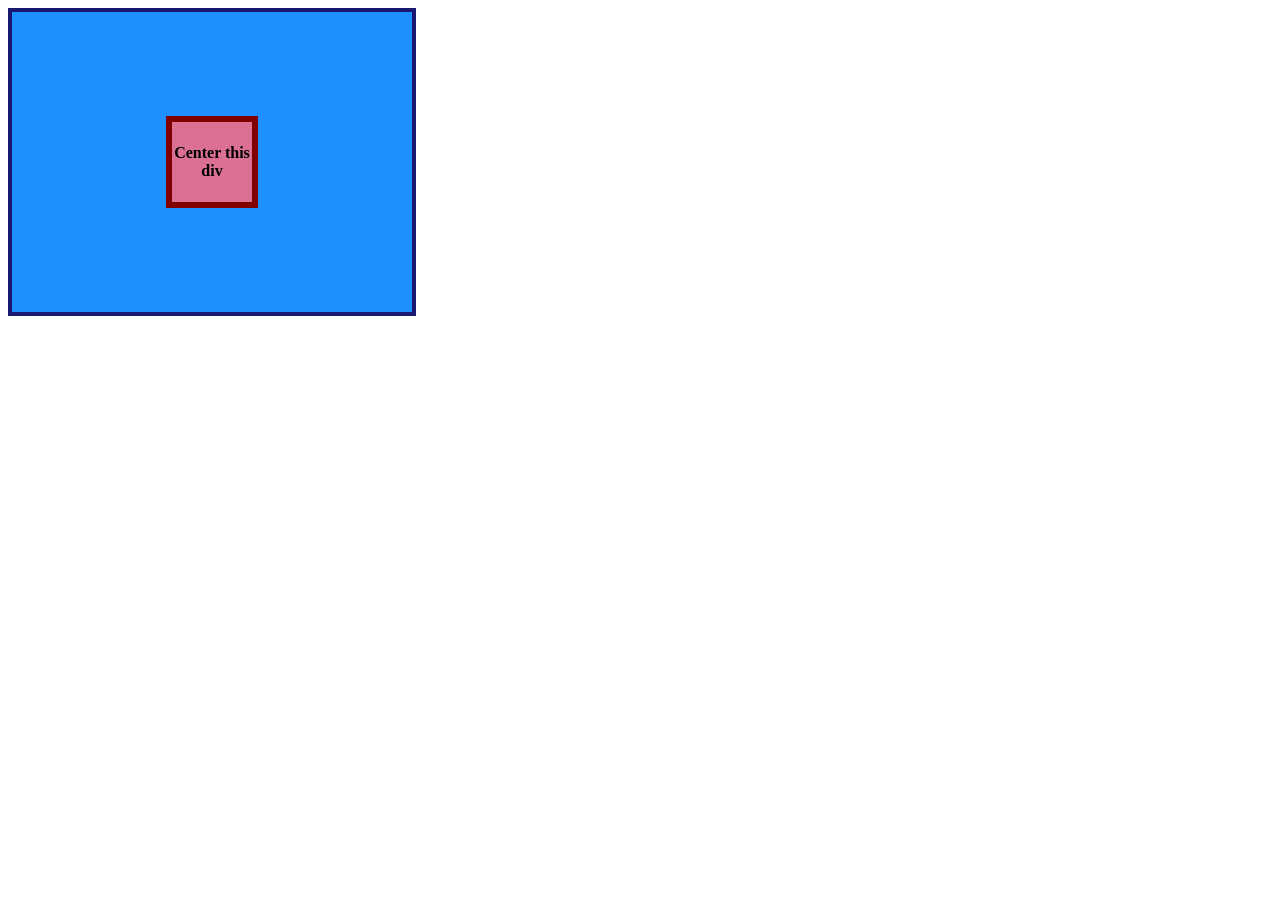
<file: foundations/flex/01-flex-center/index.html>
<!DOCTYPE html>
<html lang="en">
  <head>
    <meta charset="UTF-8">
    <meta http-equiv="X-UA-Compatible" content="IE=edge">
    <meta name="viewport" content="width=device-width, initial-scale=1.0">
    <title>CENTER THIS DIV</title>
    <link rel="stylesheet" href="style.css">
  </head>
  <body>
    <div class="container">
      <div class="box">Center this div</div>
    </div>
  </body>
</html>
</file>
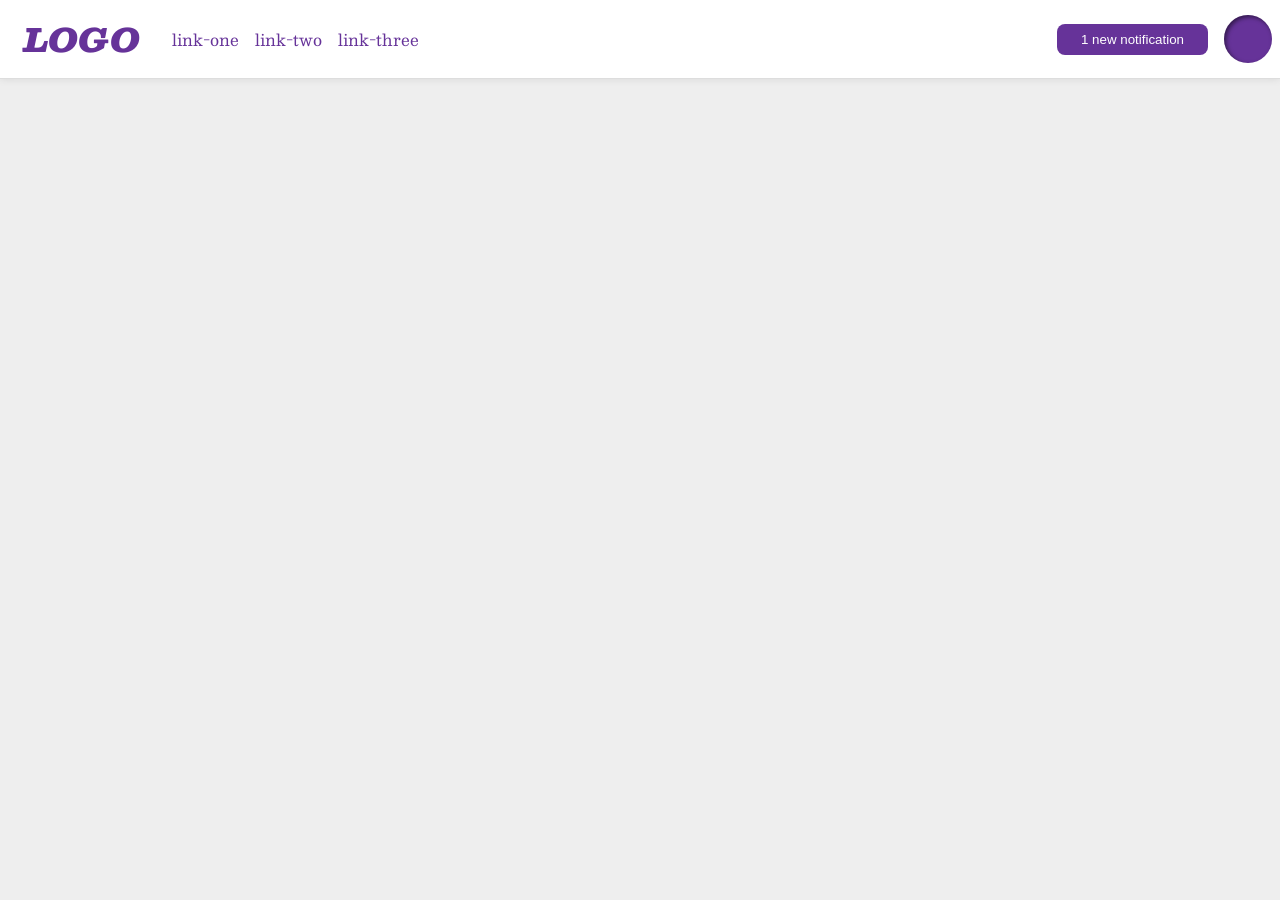
<file: foundations/flex/03-flex-header-2/index.html>
<!DOCTYPE html>
<html lang="en">
  <head>
    <meta charset="UTF-8">
    <meta http-equiv="X-UA-Compatible" content="IE=edge">
    <meta name="viewport" content="width=device-width, initial-scale=1.0">
    <title>Flex Header 2</title>
    <link rel="stylesheet" href="style.css">
  </head>
  <body>
    <div class="header">
      <div class="left">
        <div class="logo">
        LOGO
      </div>
      <ul class="links">
        <li><a href="https://google.com">link-one</a></li>
        <li><a href="https://google.com">link-two</a></li>
        <li><a href="https://google.com">link-three</a></li>
      </ul>
    </div>
      
    <div class="right"><button class="notifications">
        1 new notification
      </button>
      <div class="profile-image"></div>
    </div>
      
    </div>
  </body>
</html>
</file>
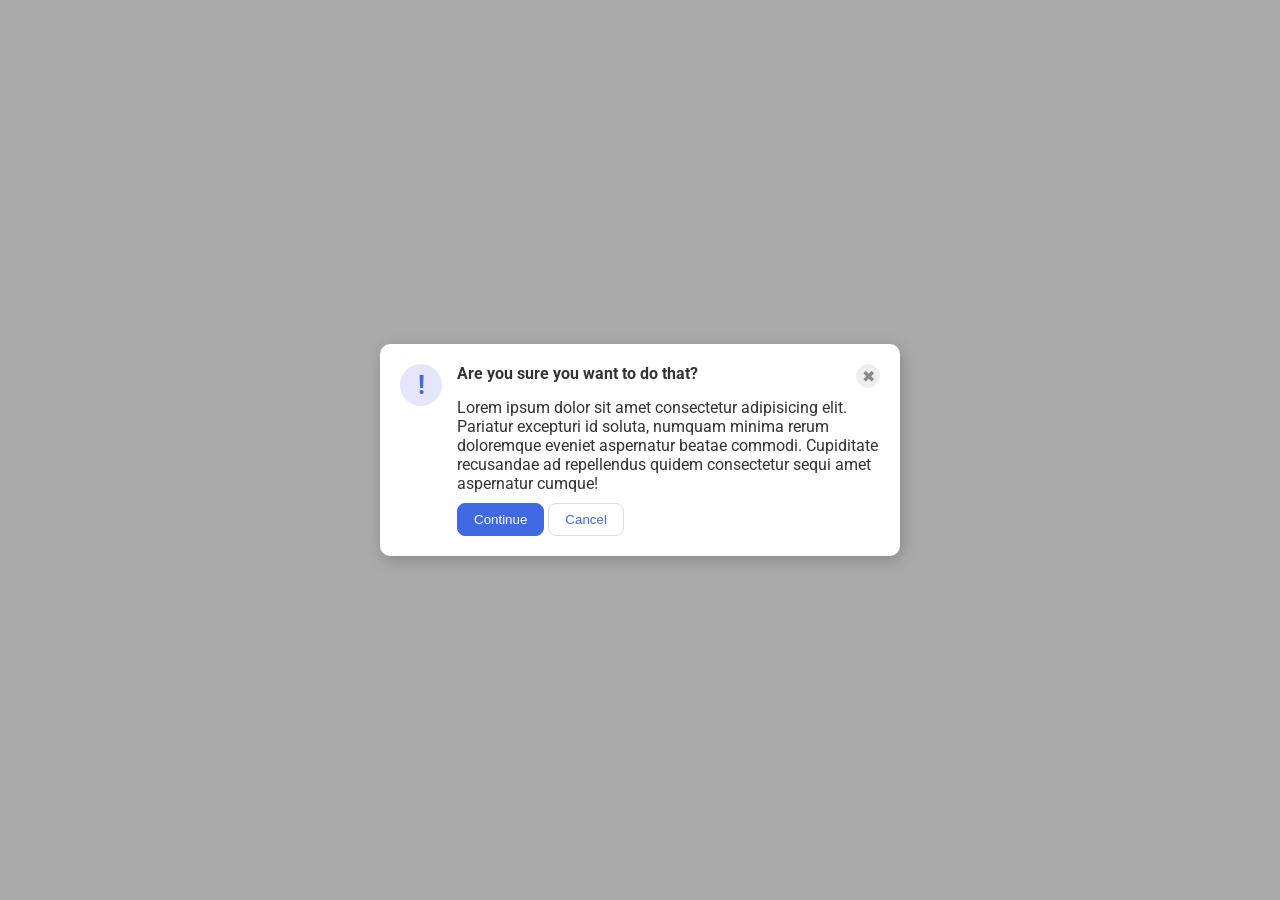
<file: foundations/flex/05-flex-modal/index.html>
<!DOCTYPE html>
<html lang="en">
  <head>
    <meta charset="UTF-8">
    <meta http-equiv="X-UA-Compatible" content="IE=edge">
    <meta name="viewport" content="width=device-width, initial-scale=1.0">
    <link rel="stylesheet" href="style.css">
    <title>Modal</title>
  </head>
  <body>
    <div class="modal">
      <div class="icon">!</div>

      <div class="container">
        <div class="header">Are you sure you want to do that?
      <button class="close-button">✖</button>
      </div>
      <div class="text">Lorem ipsum dolor sit amet consectetur adipisicing elit. Pariatur excepturi id soluta, numquam minima rerum doloremque eveniet aspernatur beatae commodi. Cupiditate recusandae ad repellendus quidem consectetur sequi amet aspernatur cumque!</div>

      <div class="button-container">
      <button class="continue">Continue</button>
      <button class="cancel">Cancel</button>
    </div>
    </div>
      
    </div>
  </body>
</html>
</file>
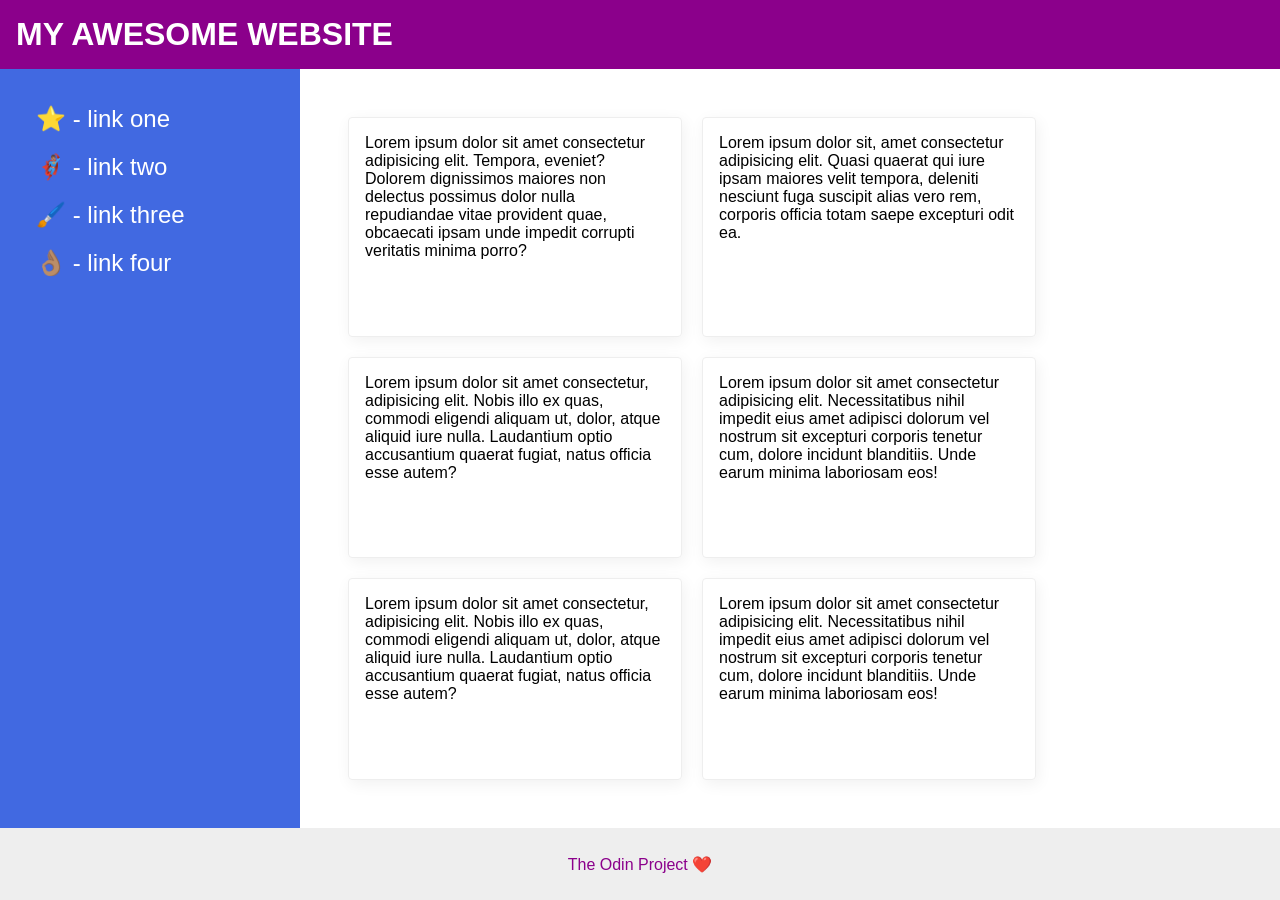
<file: foundations/flex/07-flex-layout-2/index.html>
<!DOCTYPE html>
<html lang="en">
  <head>
    <meta charset="UTF-8">
    <meta http-equiv="X-UA-Compatible" content="IE=edge">
    <meta name="viewport" content="width=device-width, initial-scale=1.0">
    <title>The Holy Grail</title>
    <link rel="stylesheet" href="style.css">
  </head>
  <body>
    <div class="layout">
      <div class="header">
      MY AWESOME WEBSITE
    </div>
    
    

    <div class="content-body">
      <div class="sidebar">
      <ul>
        <li><a href="#">⭐ - link one</a></li>
        <li><a href="#">🦸🏽‍♂️ - link two</a></li>
        <li><a href="#">🖌️ - link three</a></li>
        <li><a href="#">👌🏽 - link four</a></li>
      </ul>
    </div>
    
    <div class="card-container">
      <div class="card">Lorem ipsum dolor sit amet consectetur adipisicing elit. Tempora, eveniet? Dolorem dignissimos maiores non delectus possimus dolor nulla repudiandae vitae provident quae, obcaecati ipsam unde impedit corrupti veritatis minima porro?</div>

    <div class="card">Lorem ipsum dolor sit, amet consectetur adipisicing elit. Quasi quaerat qui iure ipsam maiores velit tempora, deleniti nesciunt fuga suscipit alias vero rem, corporis officia totam saepe excepturi odit ea.</div>

    <div class="card">Lorem ipsum dolor sit amet consectetur, adipisicing elit. Nobis illo ex quas, commodi eligendi aliquam ut, dolor, atque aliquid iure nulla. Laudantium optio accusantium quaerat fugiat, natus officia esse autem?</div>
    <div class="card">Lorem ipsum dolor sit amet consectetur adipisicing elit. Necessitatibus nihil impedit eius amet adipisci dolorum vel nostrum sit excepturi corporis tenetur cum, dolore incidunt blanditiis. Unde earum minima laboriosam eos!</div>
    <div class="card">Lorem ipsum dolor sit amet consectetur, adipisicing elit. Nobis illo ex quas, commodi eligendi aliquam ut, dolor, atque aliquid iure nulla. Laudantium optio accusantium quaerat fugiat, natus officia esse autem?</div>
    <div class="card">Lorem ipsum dolor sit amet consectetur adipisicing elit. Necessitatibus nihil impedit eius amet adipisci dolorum vel nostrum sit excepturi corporis tenetur cum, dolore incidunt blanditiis. Unde earum minima laboriosam eos!</div>
    </div>
    
    </div>
    
    
    <div class="footer">
      The Odin Project ❤️
    </div>
    </div>
    
  </body>
</html>
</file>
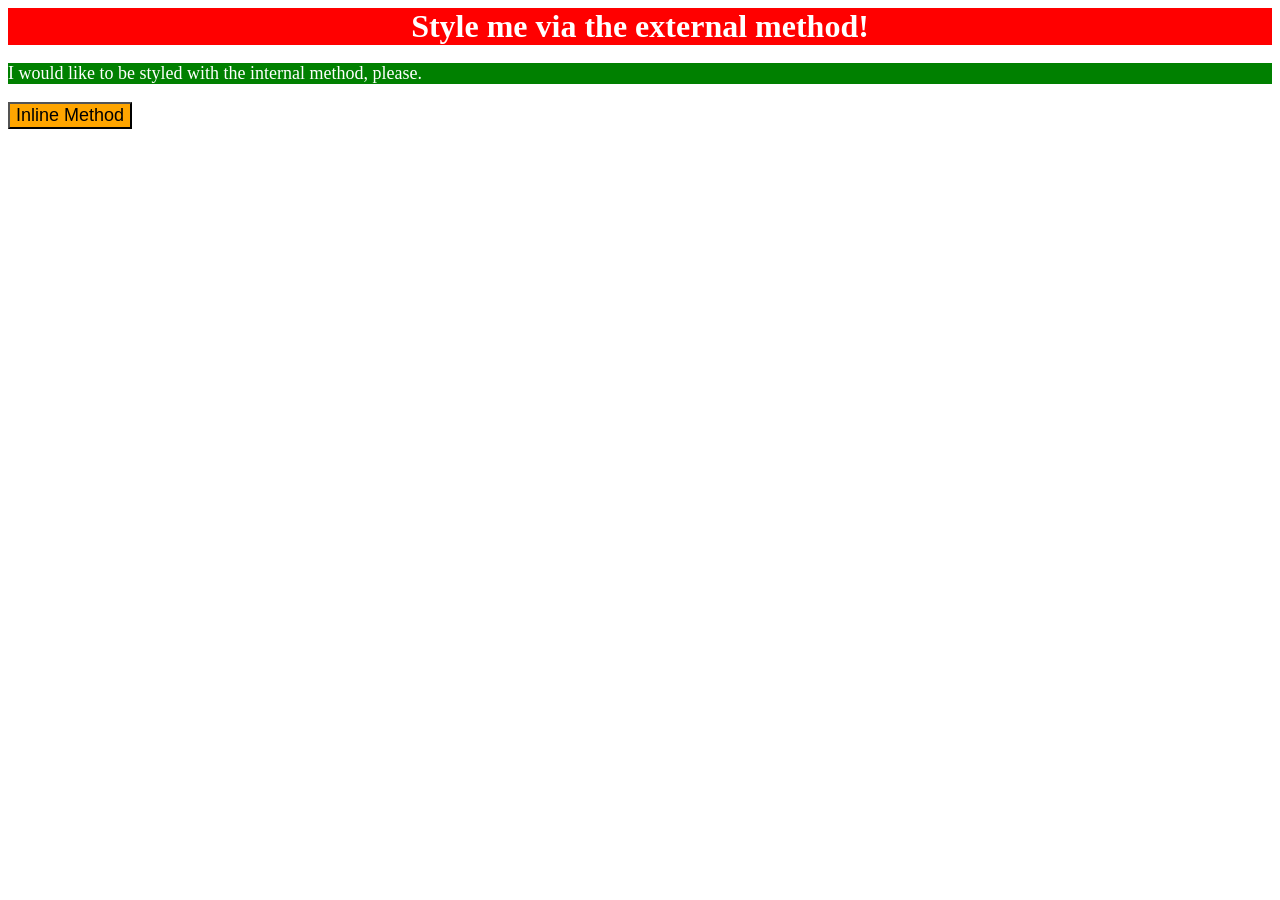
<file: foundations/intro-to-css/01-css-methods/index.html>
<!DOCTYPE html>
<html lang="en">
  <head>
    <meta charset="UTF-8">
    <meta http-equiv="X-UA-Compatible" content="IE=edge">
    <meta name="viewport" content="width=device-width, initial-scale=1.0">
    <title>Methods for Adding CSS</title>
    <link rel="stylesheet" href="styles.css">

    <style>p{
      background-color: green;
      color: white;
      font-size: 18px;
    }
    </style>

  </head>
  <body>
    <div>Style me via the external method!</div>
    <p>I would like to be styled with the internal method, please.</p>
    <button style="background-color: orange; font-size: 18px;">Inline Method</button>
  </body>
</html>
</file>
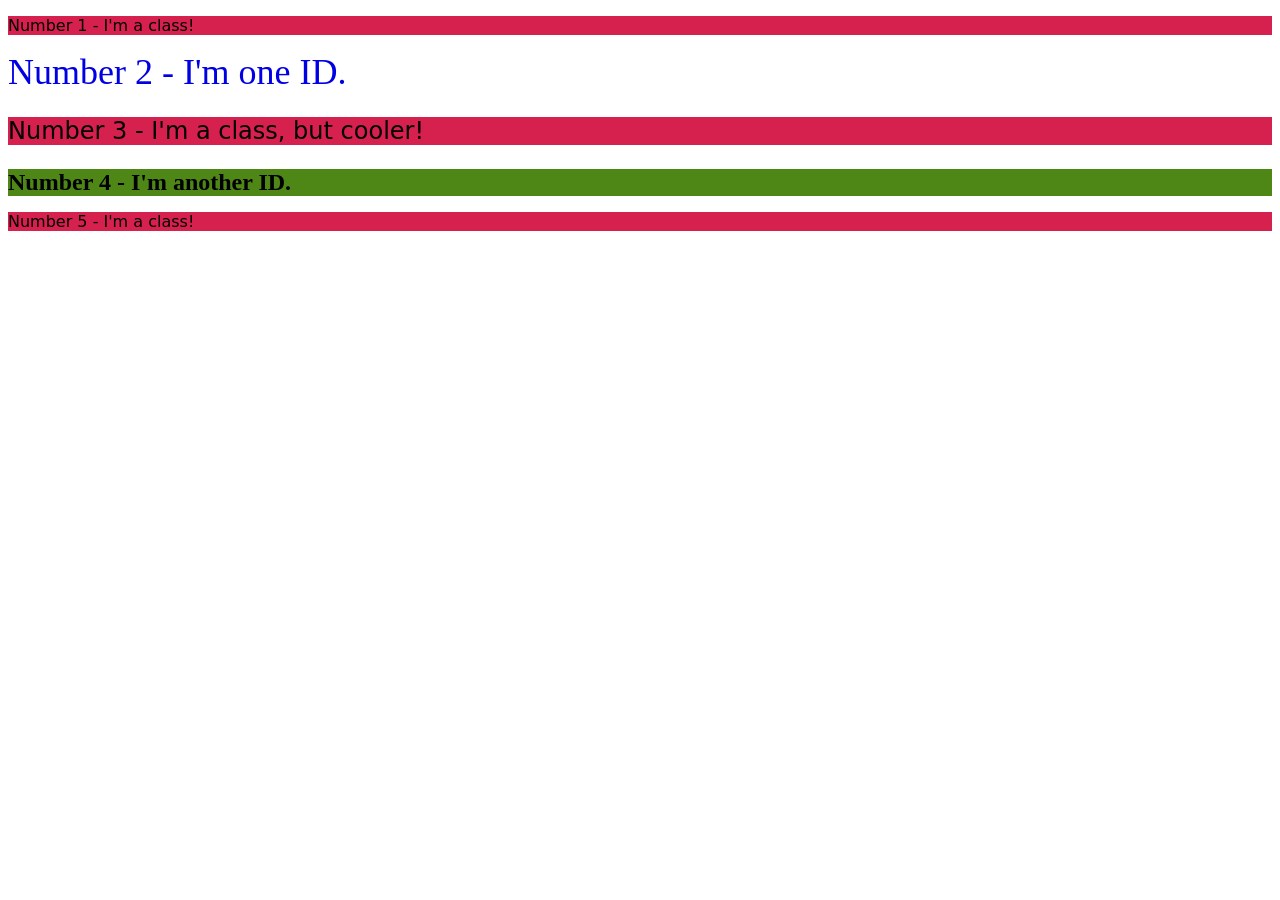
<file: foundations/intro-to-css/02-class-id-selectors/index.html>
<!DOCTYPE html>
<html lang="en">
  <head>
    <meta charset="UTF-8">
    <meta http-equiv="X-UA-Compatible" content="IE=edge">
    <meta name="viewport" content="width=device-width, initial-scale=1.0">
    <title>Class and ID Selectors</title>
    <link rel="stylesheet" href="style.css">
  </head>
  <body>
    <p class="odd-numbered">Number 1 - I'm a class!</p>
    <div id="second-element">Number 2 - I'm one ID.</div>
    <p class="odd-numbered third-element">Number 3 - I'm a class, but cooler!</p>
    <div id="fourth-element">Number 4 - I'm another ID.</div>
    <p class="odd-numbered">Number 5 - I'm a class!</p>
  </body>
</html>
</file>
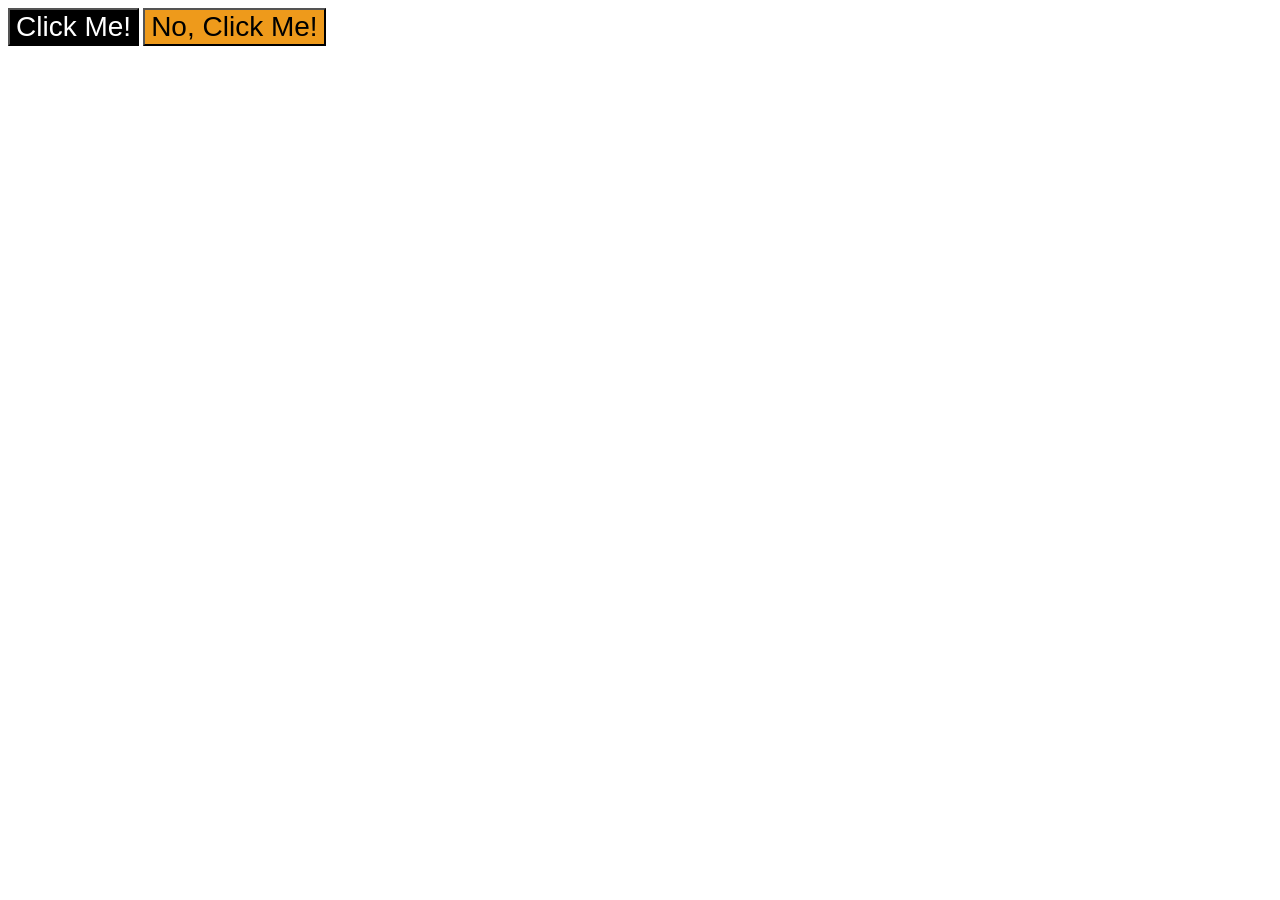
<file: foundations/intro-to-css/03-grouping-selectors/index.html>
<!DOCTYPE html>
<html lang="en">
  <head>
    <meta charset="UTF-8">
    <meta http-equiv="X-UA-Compatible" content="IE=edge">
    <meta name="viewport" content="width=device-width, initial-scale=1.0">
    <title>Grouping Selectors</title>
    <link rel="stylesheet" href="style.css">
  </head>
  <body>
    <button class="button black">Click Me!</button>
    <button class="button yellow">No, Click Me!</button>
  </body>
</html>
</file>
<file: foundations/flex/01-flex-center/style.css>
.container {
  background: dodgerblue;
  border: 4px solid midnightblue;
  width: 400px;
  height: 300px;
  display: flex;

  justify-content: center;
  align-items: center;
}

.box {
  text-align: center;
  align-content: center;
  background: palevioletred;
  font-weight: bold;
  text-align: center;
  border: 6px solid maroon;
  width: 80px;
  height: 80px;
}
</file>
<file: foundations/flex/03-flex-header-2/style.css>
/* this is some magical font-importing.  
you'll learn about it later. */
@import url('https://fonts.googleapis.com/css2?family=Besley:ital,wght@0,400;1,900&display=swap');

body {
  margin: 0;
  background: #eee;
  font-family: Besley, serif;
}

.header {
  background: white;
  border-bottom: 1px solid #ddd;
  box-shadow: 0 0 8px rgba(0,0,0,.1);
  display: flex;
  align-items: center;
  padding: 8px;
}

.profile-image {
  background: rebeccapurple;
  box-shadow: inset 2px 2px 4px rgba(0,0,0,.5);
  border-radius: 50%;
  width: 48px;
  height: 48px;
}

.logo {
  color: rebeccapurple;
  font-size: 32px;
  font-weight: 900;
  font-style: italic;
  padding: 4px 16px;
}

button {
  border: none;
  border-radius: 8px;
  background: rebeccapurple;
  color: white;
  padding: 8px 24px;
}

a {
  /* this removes the line under our links */
  text-decoration: none;
  color: rebeccapurple;
}

ul {
  list-style-type: none;
  display: flex;
  margin: 0;
  padding: 0;
  gap: 16px;
}

.right,
.left {
  gap: 16px;
  align-items: center;
  display: flex;
}

.right {
  margin-left: auto;
}
</file>
<file: foundations/flex/05-flex-modal/style.css>
@import url('https://fonts.googleapis.com/css2?family=Roboto:wght@400;700&display=swap');

html, body {
  height: 100%;
}

body {
  font-family: Roboto, sans-serif;
  margin: 0;
  background: #aaa;
  color: #333;
  /* I'll give you this one for free lol */
  display: flex;
  align-items: center;
  justify-content: center;
}

.modal {
  background: white;
  max-width: 480px;
  border-radius: 10px;
  box-shadow: 2px 4px 16px rgba(0,0,0,.2);
  display: flex;
  flex: 1;
  padding: 20px;
  gap: 15px;
}

.container {
  display: flex;
  flex: 1 0;
  flex-direction: column;
  gap: 10px;
}

.header {
  display: flex ;
  flex-direction: row;
  font-weight: bold;
  font-size: 16px;
}


.icon {
  color: royalblue;
  font-size: 26px;
  font-weight: 700;
  background: lavender;
  width: 42px;
  height: 42px;
  border-radius: 50%;
  display: flex;
  align-items: center;
  justify-content: center;
}

.close-button {
  background: #eee;
  border-radius: 50%;
  color: #888;
  font-weight: 400;
  font-size: 16px;
  height: 24px;
  width: 24px;
  display: flex;
  align-items: center;
  justify-content: center;
  border: 1px solid #eee;
  padding: 0;
}

button {
  cursor: pointer;
  padding: 8px 16px;
  border-radius: 8px;
  margin-left: auto;  
}

button.continue {
  background: royalblue;
  border: 1px solid royalblue;
  color: white;
}

button.cancel {
  background: white;
  border: 1px solid #ddd;
  color: royalblue;
}
</file>
<file: foundations/flex/07-flex-layout-2/style.css>
body {
  font-family: -apple-system, BlinkMacSystemFont, 'Segoe UI', Roboto, Oxygen, Ubuntu, Cantarell, 'Open Sans', 'Helvetica Neue', sans-serif;
  margin: 0;
  height: 100vh;
  display: flex;
}

ul {
  display: flex;
  flex-direction: column;
  list-style-type: none;
  padding: 0;
  margin: 20px;
  gap: 20px;
}

a {
  text-decoration: none;
  font-size: 24px;
  color: white;
}

.layout {
  height: 100%;
  display: flex;
  flex-direction: column;
  flex: 1;
}

.header {
  font-size: 32px;
  background: darkmagenta;
  color: white;
  padding: 16px;
  display: flex;
  align-items: center;
  font-weight: 900;
}

.content-body {
  flex: 1;
  display: flex;
}

.card-container {
  display: flex;
  flex-wrap: wrap;
  flex: 1;
  padding: 48px;
  gap: 20px;
}

.footer {
  display: flex;
  justify-content: center;
  align-items: center;
  height: 72px;
  background: #eee;
  color: darkmagenta;
}

.sidebar {
  display: flex;
  flex: 0 0 300px;
  background: royalblue;
  box-sizing: border-box;
  padding: 16px;
}

.card {
  width: 300px;
  border: 1px solid #eee;
  box-shadow: 2px 4px 16px rgba(0,0,0,.06);
  border-radius: 4px;
  padding: 16px;
}
</file>
<file: foundations/intro-to-css/01-css-methods/styles.css>
div{
    background-color: red;
    color: white;
    font-size: 32px;
    text-align: center;
    font-weight: bold;
}
</file>
<file: foundations/intro-to-css/02-class-id-selectors/style.css>
/* Add CSS Styling */

.odd-numbered{
    background-color: 	#d6204e;
    font-family: Verdana, DejaVu Sans, sans-serif;
}

#second-element{
    color: #0000e5;
    font-size: 36px;
}

.odd-numbered.third-element{
    font-size: 24px;
}

#fourth-element{
    background-color: 	#4f8716;
    font-size: 24px;
    font-weight: bold;
}
</file>
<file: foundations/intro-to-css/03-grouping-selectors/style.css>
/* Add CSS Styling */

.button{
    font-size: 28px;
    font-family:  Helvetica, 'Times New Roman', sans-serif;
}

.button.yellow{
    background-color: #ee9a1b;
}

.button.black{
    background-color: black;
    color: white;
}
</file>
